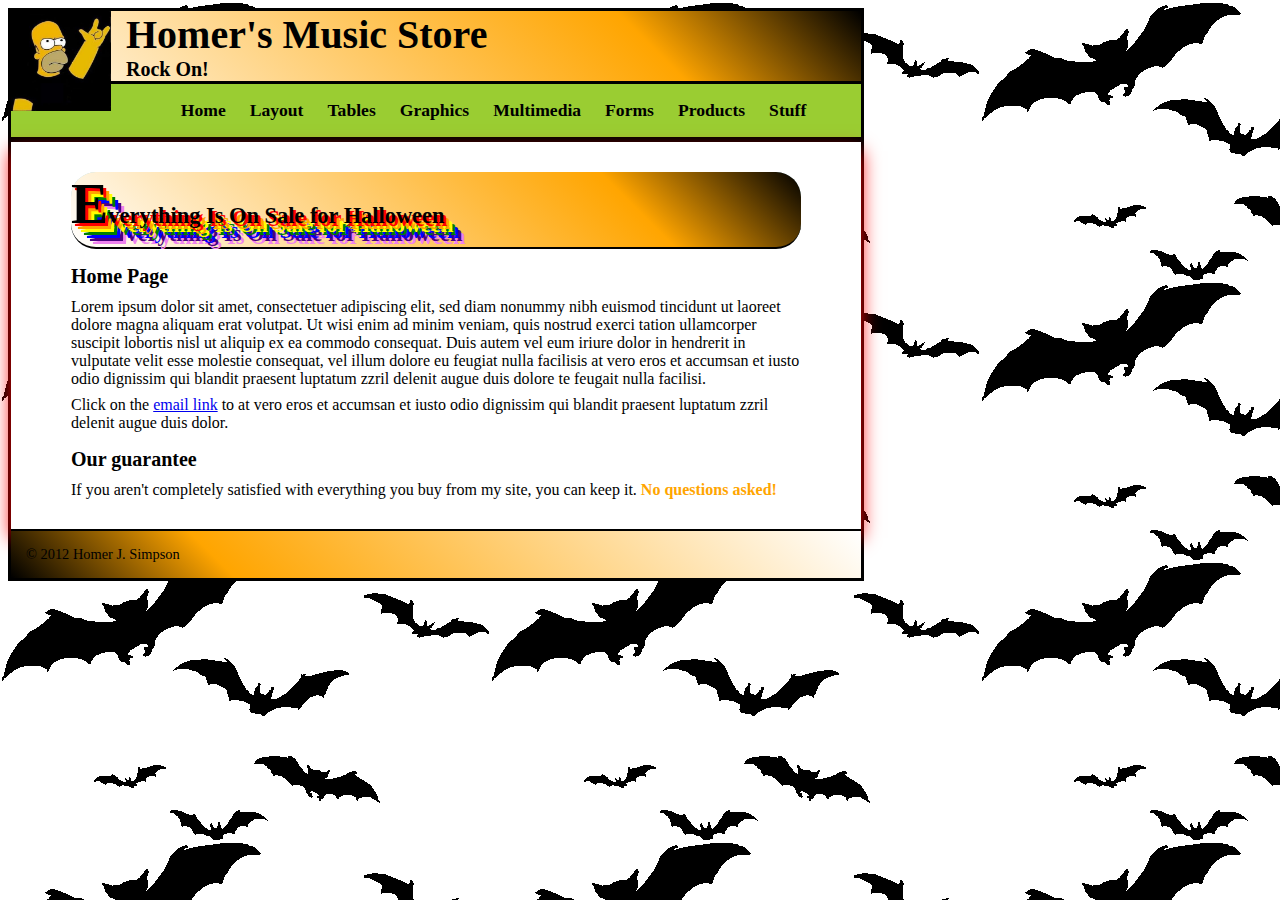
<file: index.html>
<!DOCTYPE html>
<html lang="en">

<head>
<meta charset="utf-8" />
<title>Homer’s Online Music Shop</title>
<link rel="shortcut icon" href="images/homer.ico" />
<link rel="stylesheet" href="css/main.css" />
<link rel="stylesheet" href="css/nav.css" />
</head>

<body>
	<header>
		<img src="images/Homer_Rock_and_Roll.jpg" alt="Homer" width="100"
			height="100" />
		<hgroup>

			<h1>Homer's Music Store</h1>


			<h2>Rock On!</h2>

		</hgroup>
		<nav>
			<ul id="main">
				<li><a href="index.html">Home</a></li>
				<li><a href="home.html">Layout</a></li>
				<li><a href="table.html">Tables</a></li>
				<li><a href="images.html">Graphics</a></li>
				<li><a href="video.html">Multimedia</a></li>
				<li><a href="email_form.html">Forms</a></li>
				<li><a href="product.php">Products</a></li>
				<li><a href="geolocation.html">Stuff</a></li>
			</ul>
		</nav>
	</header>
	<section id="container">
		<header id="top">

			<h1>Everything Is On Sale for Halloween</h1>

		</header>
		<article>

			<h2>Home Page</h2>

			<p>Lorem ipsum dolor sit amet, consectetuer adipiscing elit, sed
				diam nonummy nibh euismod tincidunt ut laoreet dolore magna aliquam
				erat volutpat. Ut wisi enim ad minim veniam, quis nostrud exerci
				tation ullamcorper suscipit lobortis nisl ut aliquip ex ea commodo
				consequat. Duis autem vel eum iriure dolor in hendrerit in vulputate
				velit esse molestie consequat, vel illum dolore eu feugiat nulla
				facilisis at vero eros et accumsan et iusto odio dignissim qui
				blandit praesent luptatum zzril delenit augue duis dolore te feugait
				nulla facilisi.</p>
			<p>
				Click on the <A
					href="mailto:homer@homermusic.com&Subject=Hello%20Homer">email
					link</a> to at vero eros et accumsan et iusto odio dignissim qui
				blandit praesent luptatum zzril delenit augue duis dolor.
			</p>

			<h2>Our guarantee</h2>

			<p>
				If you aren't completely satisfied with everything you buy from my
				site, you can keep it.<strong> No questions asked!</strong>
			</p>
		</article>
	</section>
	<footer>
		<p>&copy; 2012 Homer J. Simpson</p>
	</footer>
</body>

</html>
</file>
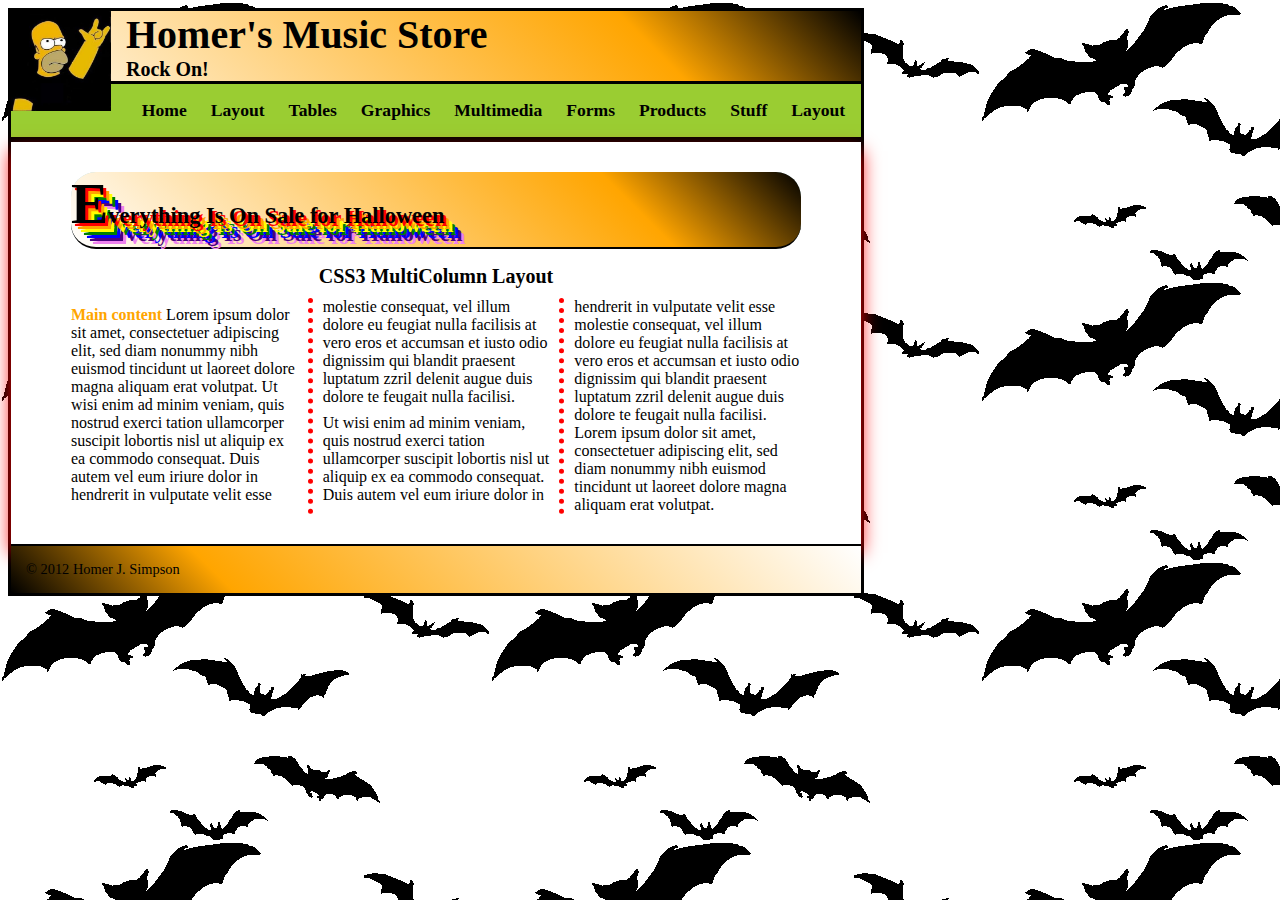
<file: multi_column.html>
<!DOCTYPE html>
<html lang="en">

<head>
<meta charset="utf-8" />
<title>Homer’s Online Music Shop</title>
<link rel="shortcut icon" href="images/homer.ico" />
<link rel="stylesheet" href="css/main.css" />
<link rel="stylesheet" href="css/nav.css" />
</head>
<style>
article{
	-webkit-column-count:3;
	-webkit-column-gap: 25px;
	-webkit-column-rule:5px dotted red;
}
article h2{
	text-align: center;
	-webkit-column-span:all;
}
</style>
<body>
	<header>
		<img src="images/Homer_Rock_and_Roll.jpg" alt="Homer" width="100"
			height="100" />
		<hgroup>

			<h1>Homer's Music Store</h1>


			<h2>Rock On!</h2>
		</hgroup>
		<nav>

			<ul id="main">
				<li><a href="index.html">Home</a></li>
				<li><a href="home.html">Layout</a></li>
				<li><a href="table.html">Tables</a></li>
				<li><a href="images.html">Graphics</a></li>
				<li><a href="video.html">Multimedia</a></li>
				<li><a href="email_form.html">Forms</a></li>
				<li><a href="product.php">Products</a></li>
				<li><a href="geolocation.html">Stuff</a></li>
				<li><a href="multi_column.html">Layout</a>
					<ul>
						<li><a href="two_column_left.html">2 Column Float Left</a></li>
						<li><a href="two_column_right.html">2 Column Float Right</a></li>
						<li><a href="three_column.html">2 Column Float Left</a></li>
					</ul></li>
			</ul>
		</nav>
	</header>
	<section id="container">
		<header id="top">

			<h1>Everything Is On Sale for Halloween</h1>

		</header>
		<article id="content">

			<h2>CSS3 MultiColumn Layout</h2>

			<p>
				<strong>Main content</strong> Lorem ipsum dolor sit amet,

				consectetuer adipiscing elit, sed diam nonummy nibh euismod
				tincidunt ut laoreet dolore magna aliquam erat volutpat. Ut wisi
				enim ad minim veniam, quis nostrud exerci tation ullamcorper
				suscipit lobortis nisl ut aliquip ex ea commodo consequat. Duis
				autem vel eum iriure dolor in hendrerit in vulputate velit esse
				molestie consequat, vel illum dolore eu feugiat nulla facilisis at
				vero eros et accumsan et iusto odio dignissim qui blandit praesent
				luptatum zzril delenit augue duis dolore te feugait nulla facilisi.
			</p>

			<p>Ut wisi enim ad minim veniam, quis nostrud exerci tation

				ullamcorper suscipit lobortis nisl ut aliquip ex ea commodo
				consequat. Duis autem vel eum iriure dolor in hendrerit in vulputate
				velit esse molestie consequat, vel illum dolore eu feugiat nulla
				facilisis at vero eros et accumsan et iusto odio dignissim qui
				blandit praesent luptatum zzril delenit augue duis dolore te feugait
				nulla facilisi. Lorem ipsum dolor sit amet, consectetuer adipiscing
				elit, sed diam nonummy nibh euismod tincidunt ut laoreet dolore
				magna aliquam erat volutpat.</p>

		</article>

	</section>
	<footer>
		<p>&copy; 2012 Homer J. Simpson</p>
	</footer>
</body>

</html>
</file>
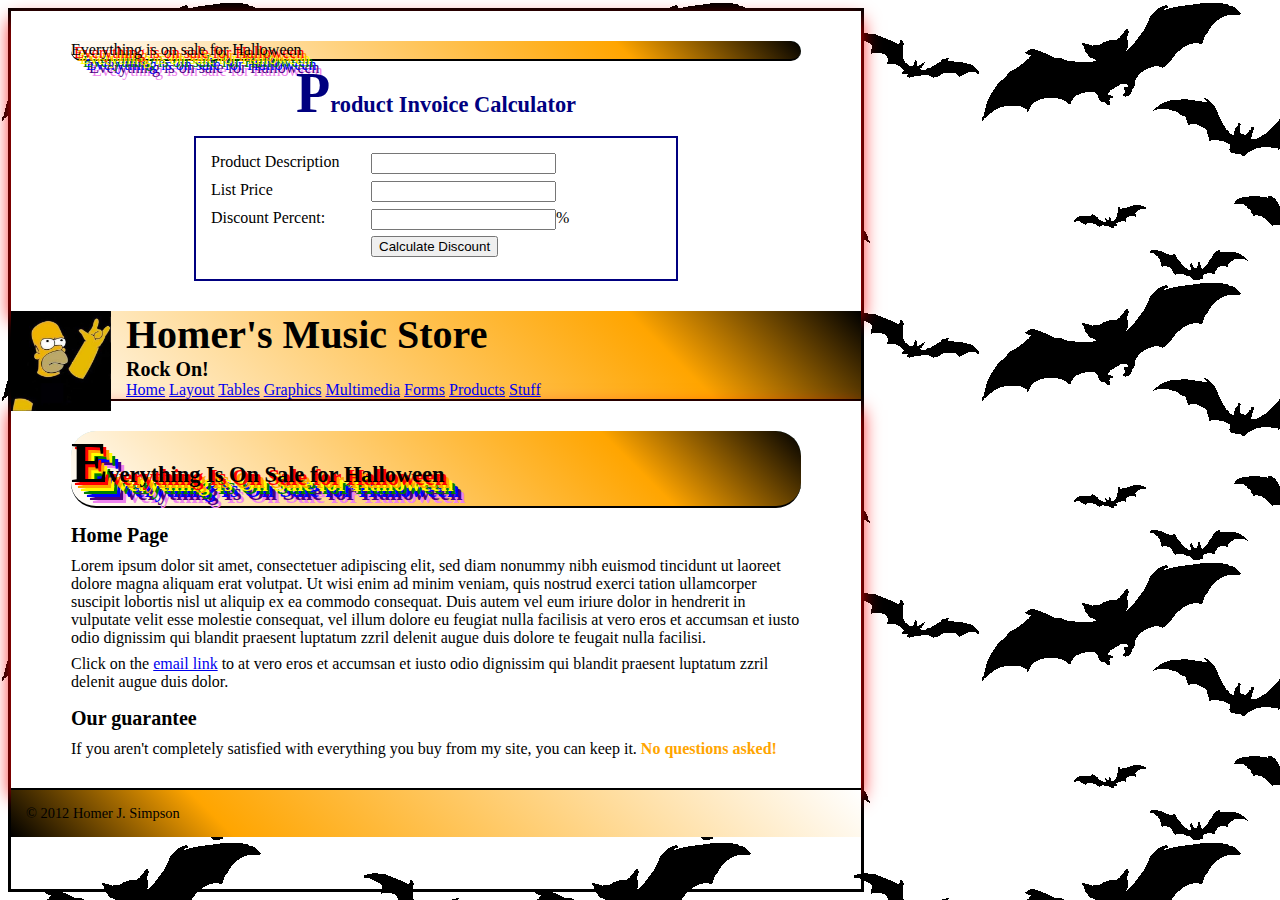
<file: product_discount.html>
<section id="container">
    <header id="top">Everything is on sale for Halloween</header>
    
<h1 id="mainContent">Product Invoice Calculator</h1>

    <form action="display_discount.php" method="post">
        <div id="data">
            <label>Product Description</label>
            <input type="text" name="product_description"
            />
            <br />
            <label>List Price</label>
            <input type="text" name="list_price" />
            <br />
            <label>Discount Percent:</label>
            <input type="text" name="discount_percent" />%
            <br />
            <div id="buttons">
            	<label>&nbsp;</label>
            	<input type="submit" value="Calculate Discount" /><br />
            </div>
        </div>
    </form>
</section>

<!DOCTYPE html>
<html lang="en">
    
    <head>
        <meta charset="utf-8" />
        <title>Homer’s Online Music Shop</title>
        <link rel="shortcut icon" href="images/homer.ico"
        />
        <link rel="stylesheet" href="css/main.css" />
        <style>
        form{
        width: 450px;
        margin:0 auto;
        padding: 15px;
        border: 2px solid navy;
        }
        label{
        width: 10em;
        padding-right:1 em;
        float: left;
        }
        #data input{
        float: left;
        width: 15 em;
        margin-bottom: .5em;
        }
        #butttons input{
        float: left;
        margin-bottom: .5em;
        }
        br{
        clear: left;
        }
        #mainContent{
        text-align:center;
        color: navy;
        }
        </style>
    </head>
    
    <body>
        <header>
            <img src="images/Homer_Rock_and_Roll.jpg" alt="Homer" width="100" height="100"
            />
            <hgroup>
                
<h1>Homer's Music Store</h1>

                
<h2>Rock On!</h2>

            </hgroup>
            <nav>
<a href="index.html">Home</a>

<a href="multi_column.html">Layout</a>

                <a
                href="table.html">Tables</a>
<a href="images.html">Graphics</a>

<a href="video.html">Multimedia</a>

                    <a
                    href="email_form.html">Forms</a>
<a href="product.php">Products</a>

<a href="geolocation.html">Stuff</a>

            </nav>
        </header>
        <section id="container">
            <header id="top">
                
<h1>Everything Is On Sale for Halloween</h1>

            </header>
            <article>
                
<h2>Home Page</h2>

                <p>Lorem ipsum dolor sit amet, consectetuer adipiscing elit, sed diam nonummy
                    nibh euismod tincidunt ut laoreet dolore magna aliquam erat volutpat. Ut
                    wisi enim ad minim veniam, quis nostrud exerci tation ullamcorper suscipit
                    lobortis nisl ut aliquip ex ea commodo consequat. Duis autem vel eum iriure
                    dolor in hendrerit in vulputate velit esse molestie consequat, vel illum
                    dolore eu feugiat nulla facilisis at vero eros et accumsan et iusto odio
                    dignissim qui blandit praesent luptatum zzril delenit augue duis dolore
                    te feugait nulla facilisi.</p>
                <p>Click on the
                     <A href="mailto:homer@homermusic.com&Subject=Hello%20Homer">email link</a> to at vero eros et accumsan et iusto odio dignissim qui blandit praesent
                    luptatum zzril delenit augue duis dolor.</p>
                
<h2>Our guarantee</h2>

                <p>If you aren't completely satisfied with everything you buy from my site,
                    you can keep it.<strong> No questions asked!</strong>
                </p>
            </article>
        </section>
        <footer>
            <p>&copy; 2012 Homer J. Simpson</p>
        </footer>
    </body>

</html>
</file>
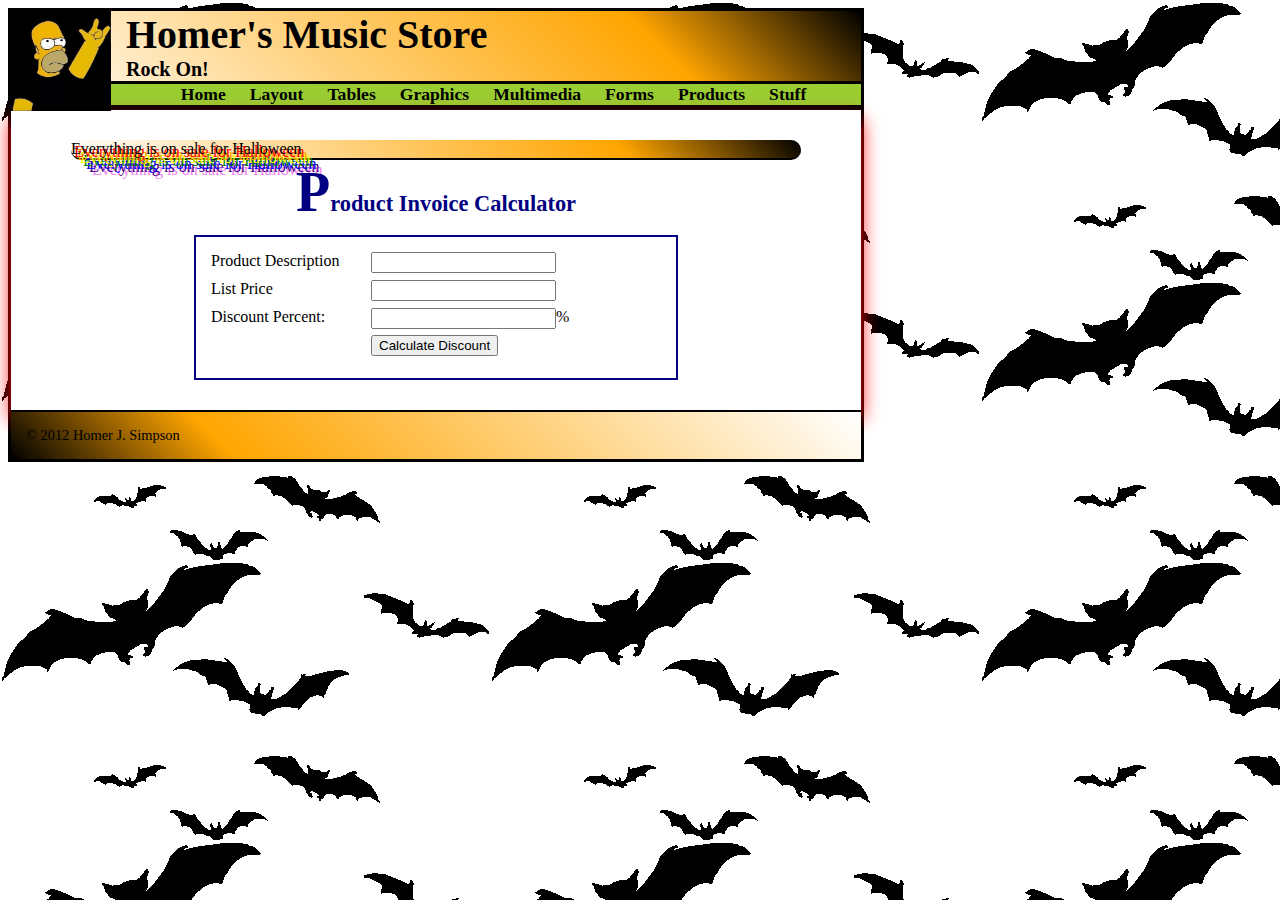
<file: product_display.html>
<!DOCTYPE html>
<html lang="en">

<head>
<meta charset="utf-8" />
<title>Homer’s Online Music Shop</title>
<link rel="shortcut icon" href="images/homer.ico" />
<link rel="stylesheet" href="css/main.css" />
<link rel="stylesheet" href="css/nav.css" />
<style>
form {
	width: 450px;
	margin: 0 auto;
	padding: 15px;
	border: 2px solid navy;
}

label {
	width: 10em;
	padding-right: 1 em;
	float: left;
}

#data input {
	float: left;
	width: 15 em;
	margin-bottom: .5em;
}

#butttons input {
	float: left;
	margin-bottom: .5em;
}

br {
	clear: left;
}

#mainContent {
	text-align: center;
	color: navy;
}
</style>
</head>

<body>
	<header>
		<img src="images/Homer_Rock_and_Roll.jpg" alt="Homer" width="100"
			height="100" />
		<hgroup>

			<h1>Homer's Music Store</h1>


			<h2>Rock On!</h2>

		</hgroup>
		<nav>
			<a href="index.html">Home</a> <a href="multi_column.html">Layout</a>

			<a href="table.html">Tables</a> <a href="images.html">Graphics</a> <a
				href="video.html">Multimedia</a> <a href="email_form.html">Forms</a>
			<a href="product.php">Products</a> <a href="geolocation.html">Stuff</a>

		</nav>
	</header>
	<article>
		<section id="container">
			<header id="top">Everything is on sale for Halloween</header>

			<h1 id="mainContent">Product Invoice Calculator</h1>

			<form action="display_discount.php" method="post">
				<div id="data">
					<label>Product Description</label> <input type="text"
						name="product_description" /> <br /> <label>List Price</label> <input
						type="text" name="list_price" /> <br /> <label>Discount
						Percent:</label> <input type="text" name="discount_percent" />% <br />
					<div id="buttons">
						<label>&nbsp;</label> <input type="submit"
							value="Calculate Discount" /><br />
					</div>
				</div>
			</form>
		</section>
	</article>

	<footer>
		<p>&copy; 2012 Homer J. Simpson</p>
	</footer>
</body>

</html>
</file>
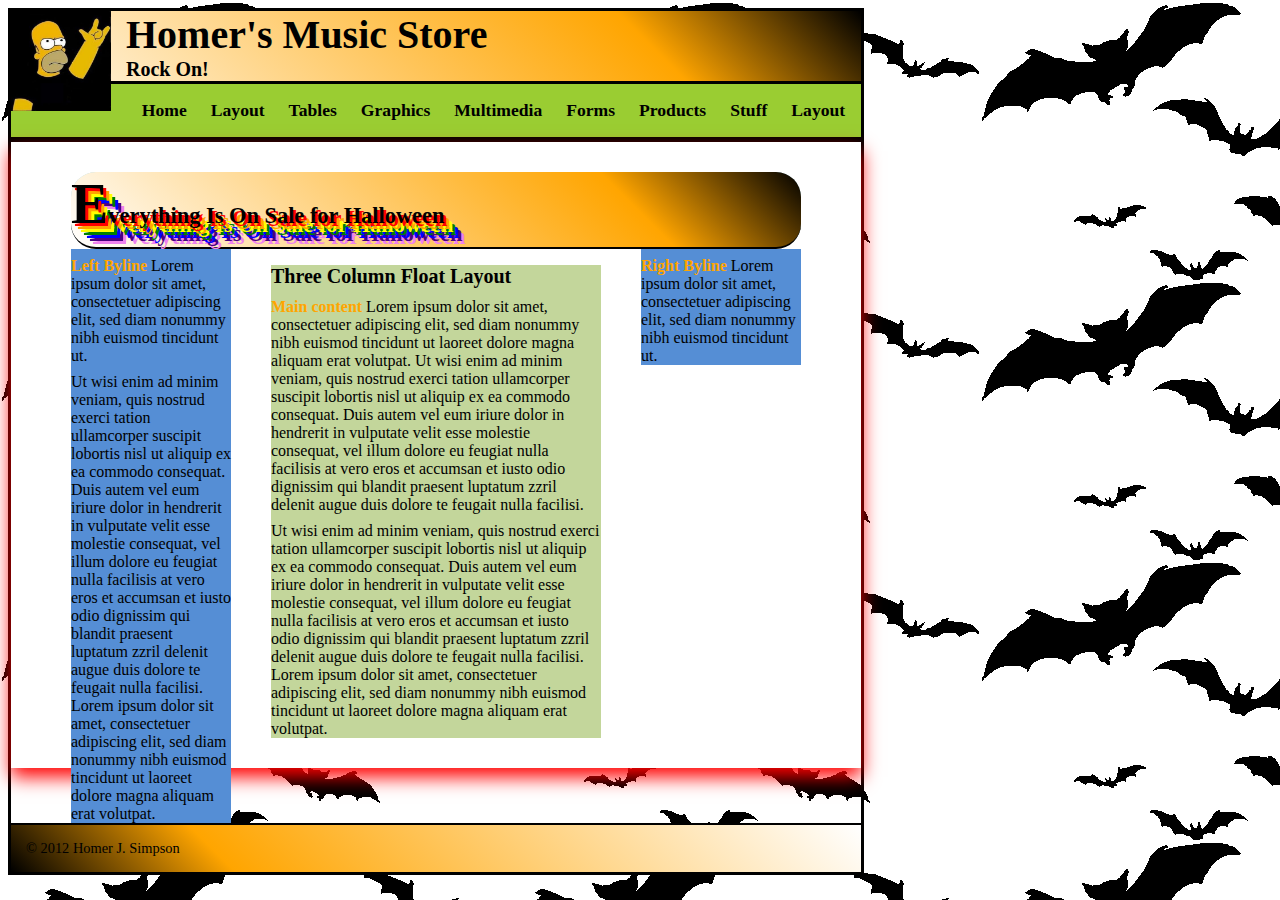
<file: three_column.html>
<!DOCTYPE html>
<html lang="en">

<head>
<meta charset="utf-8" />
<title>Homer’s Online Music Shop</title>
<link rel="shortcut icon" href="images/homer.ico" />
<link rel="stylesheet" href="css/main.css" />
<link rel="stylesheet" href="css/nav.css" />
</head>
<style type="text/css">
#leftSidebar {
	float: left;
	width: 160px;
	background-color: rgb(85, 142, 213);
}

#rightSidebar {
	float: right;
	width: 160px;
	background-color: rgb(85, 142, 213);
}

#mainContent {
	background-color: rgb(195, 214, 155);
	margin-left: 200px;
	margin-right: 200px;
}

footer {
	clear: both;
}
</style>

<body>
	<header>
		<img src="images/Homer_Rock_and_Roll.jpg" alt="Homer" width="100"
			height="100" />
		<hgroup>

			<h1>Homer's Music Store</h1>


			<h2>Rock On!</h2>
		</hgroup>
		<nav>

			<ul id="main">
				<li><a href="index.html">Home</a></li>
				<li><a href="home.html">Layout</a></li>
				<li><a href="table.html">Tables</a></li>
				<li><a href="images.html">Graphics</a></li>
				<li><a href="video.html">Multimedia</a></li>
				<li><a href="email_form.html">Forms</a></li>
				<li><a href="product.php">Products</a></li>
				<li><a href="geolocation.html">Stuff</a></li>
				<li><a href="multi_column.html">Layout</a>
					<ul>
						<li><a href="two_column_left.html">2 Column Float Left</a></li>
						<li><a href="two_column_right.html">2 Column Float Right</a></li>
						<li><a href="three_column.html">2 Column Float Left</a></li>
					</ul></li>
			</ul>
		</nav>
	</header>
	<section id="container">
		<header id="top">

			<h1>Everything Is On Sale for Halloween</h1>

		</header>
		<aside id="leftSidebar">

			<p>
				<strong>Left Byline</strong> Lorem ipsum dolor sit amet,

				consectetuer adipiscing elit, sed diam nonummy nibh euismod
				tincidunt ut.
			</p>

			<p>Ut wisi enim ad minim veniam, quis nostrud exerci tation

				ullamcorper suscipit lobortis nisl ut aliquip ex ea commodo
				consequat. Duis autem vel eum iriure dolor in hendrerit in vulputate
				velit esse molestie consequat, vel illum dolore eu feugiat nulla
				facilisis at vero eros et accumsan et iusto odio dignissim qui
				blandit praesent luptatum zzril delenit augue duis dolore te feugait
				nulla facilisi. Lorem ipsum dolor sit amet, consectetuer adipiscing
				elit, sed diam nonummy nibh euismod tincidunt ut laoreet dolore
				magna aliquam erat volutpat.</p>

		</aside>



		<aside id="rightSidebar">

			<p>
				<strong>Right Byline</strong> Lorem ipsum dolor sit amet,

				consectetuer adipiscing elit, sed diam nonummy nibh euismod
				tincidunt ut.
			</p>

		</aside>



		<article id="mainContent">

			<h2>Three Column Float Layout</h2>



			<p>
				<strong>Main content</strong> Lorem ipsum dolor sit amet,

				consectetuer adipiscing elit, sed diam nonummy nibh euismod
				tincidunt ut laoreet dolore magna aliquam erat volutpat. Ut wisi
				enim ad minim veniam, quis nostrud exerci tation ullamcorper
				suscipit lobortis nisl ut aliquip ex ea commodo consequat. Duis
				autem vel eum iriure dolor in hendrerit in vulputate velit esse
				molestie consequat, vel illum dolore eu feugiat nulla facilisis at
				vero eros et accumsan et iusto odio dignissim qui blandit praesent
				luptatum zzril delenit augue duis dolore te feugait nulla facilisi.
			</p>



			<p>Ut wisi enim ad minim veniam, quis nostrud exerci tation

				ullamcorper suscipit lobortis nisl ut aliquip ex ea commodo
				consequat. Duis autem vel eum iriure dolor in hendrerit in vulputate
				velit esse molestie consequat, vel illum dolore eu feugiat nulla
				facilisis at vero eros et accumsan et iusto odio dignissim qui
				blandit praesent luptatum zzril delenit augue duis dolore te feugait
				nulla facilisi. Lorem ipsum dolor sit amet, consectetuer adipiscing
				elit, sed diam nonummy nibh euismod tincidunt ut laoreet dolore
				magna aliquam erat volutpat.</p>



		</article>
	</section>
	<footer>
		<p>&copy; 2012 Homer J. Simpson</p>
	</footer>
</body>

</html>
</file>
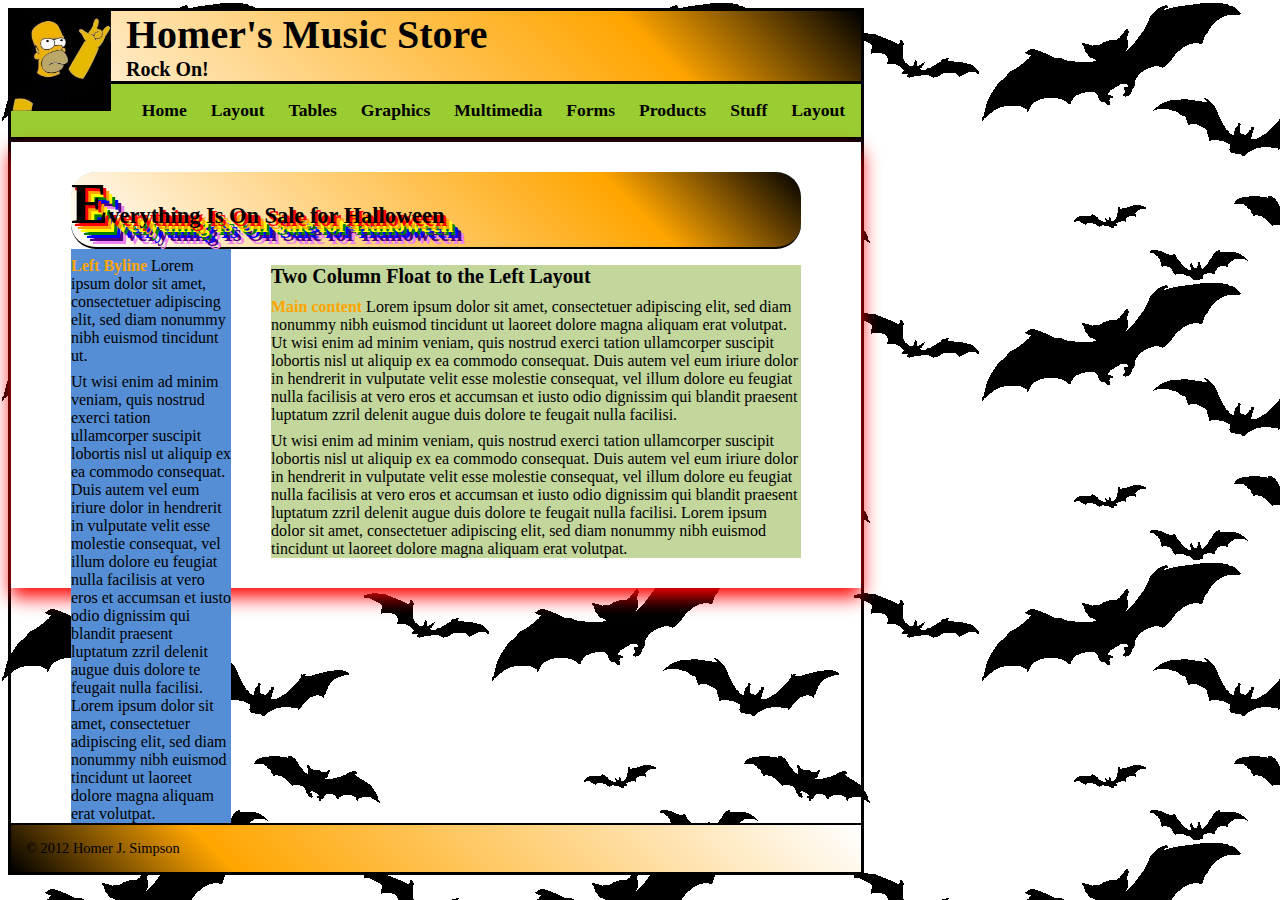
<file: two_column_left.html>
<!DOCTYPE html>
<html lang="en">

<head>
<meta charset="utf-8" />
<title>Homer’s Online Music Shop</title>
<link rel="shortcut icon" href="images/homer.ico" />
<link rel="stylesheet" href="css/main.css" />
<link rel="stylesheet" href="css/nav.css" />
<style type="text/css">
#leftSidebar {
	float: left;
	width: 160px;
	background-color: rgb(85, 142, 213);
}

#mainContent {
	background-color: rgb(195, 214, 155);
	margin-left: 200px;
}

footer {
	clear: both;
}
</style>
</head>

<body>
	<header>
		<img src="images/Homer_Rock_and_Roll.jpg" alt="Homer" width="100"
			height="100" />
		<hgroup>

			<h1>Homer's Music Store</h1>


			<h2>Rock On!</h2>
		</hgroup>
		<nav>

			<ul id="main">
				<li><a href="index.html">Home</a></li>
				<li><a href="home.html">Layout</a></li>
				<li><a href="table.html">Tables</a></li>
				<li><a href="images.html">Graphics</a></li>
				<li><a href="video.html">Multimedia</a></li>
				<li><a href="email_form.html">Forms</a></li>
				<li><a href="product.php">Products</a></li>
				<li><a href="geolocation.html">Stuff</a></li>
				<li><a href="multi_column.html">Layout</a>
					<ul>
						<li><a href="two_column_left.html">2 Column Float Left</a></li>
						<li><a href="two_column_right.html">2 Column Float Right</a></li>
						<li><a href="three_column.html">3 Column Float</a></li>
					</ul></li>
			</ul>
		</nav>
	</header>
	<section id="container">
		<header id="top">

			<h1>Everything Is On Sale for Halloween</h1>

		</header>
		<aside id="leftSidebar">

			<p>
				<strong>Left Byline</strong> Lorem ipsum dolor sit amet,

				consectetuer adipiscing elit, sed diam nonummy nibh euismod
				tincidunt ut.
			</p>

			<p>Ut wisi enim ad minim veniam, quis nostrud exerci tation

				ullamcorper suscipit lobortis nisl ut aliquip ex ea commodo
				consequat. Duis autem vel eum iriure dolor in hendrerit in vulputate
				velit esse molestie consequat, vel illum dolore eu feugiat nulla
				facilisis at vero eros et accumsan et iusto odio dignissim qui
				blandit praesent luptatum zzril delenit augue duis dolore te feugait
				nulla facilisi. Lorem ipsum dolor sit amet, consectetuer adipiscing
				elit, sed diam nonummy nibh euismod tincidunt ut laoreet dolore
				magna aliquam erat volutpat.</p>

		</aside>



		<article id="mainContent">

			<h2>Two Column Float to the Left Layout</h2>



			<p>
				<strong>Main content</strong> Lorem ipsum dolor sit amet,

				consectetuer adipiscing elit, sed diam nonummy nibh euismod
				tincidunt ut laoreet dolore magna aliquam erat volutpat. Ut wisi
				enim ad minim veniam, quis nostrud exerci tation ullamcorper
				suscipit lobortis nisl ut aliquip ex ea commodo consequat. Duis
				autem vel eum iriure dolor in hendrerit in vulputate velit esse
				molestie consequat, vel illum dolore eu feugiat nulla facilisis at
				vero eros et accumsan et iusto odio dignissim qui blandit praesent
				luptatum zzril delenit augue duis dolore te feugait nulla facilisi.
			</p>



			<p>Ut wisi enim ad minim veniam, quis nostrud exerci tation

				ullamcorper suscipit lobortis nisl ut aliquip ex ea commodo
				consequat. Duis autem vel eum iriure dolor in hendrerit in vulputate
				velit esse molestie consequat, vel illum dolore eu feugiat nulla
				facilisis at vero eros et accumsan et iusto odio dignissim qui
				blandit praesent luptatum zzril delenit augue duis dolore te feugait
				nulla facilisi. Lorem ipsum dolor sit amet, consectetuer adipiscing
				elit, sed diam nonummy nibh euismod tincidunt ut laoreet dolore
				magna aliquam erat volutpat.</p>



		</article>
	</section>
	<footer>
		<p>&copy; 2012 Homer J. Simpson</p>
	</footer>
</body>

</html>
</file>
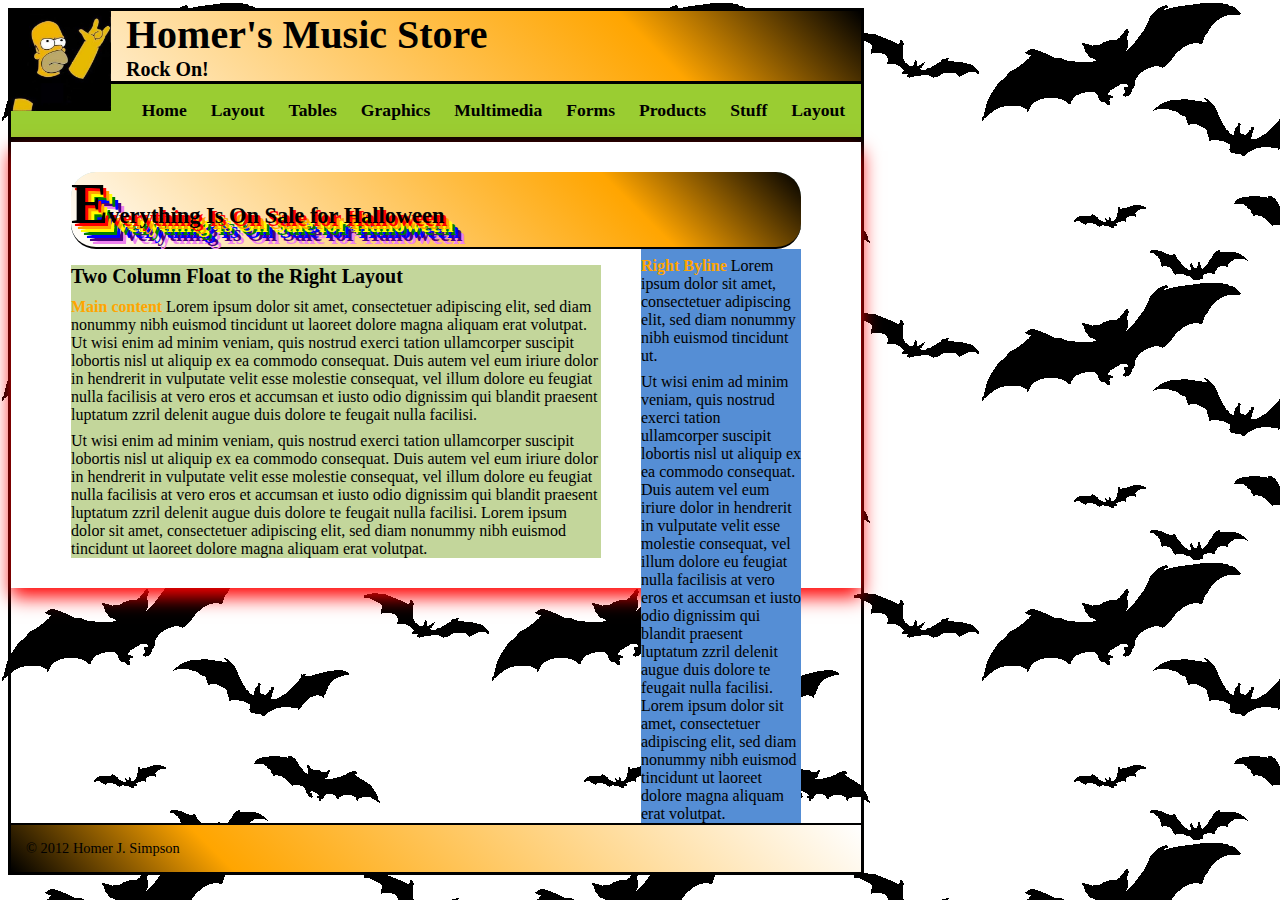
<file: two_column_right.html>
<!DOCTYPE html>
<html lang="en">

<head>
<meta charset="utf-8" />
<title>Homer’s Online Music Shop</title>
<link rel="shortcut icon" href="images/homer.ico" />
<link rel="stylesheet" href="css/main.css" />
<link rel="stylesheet" href="css/nav.css" />
<style type="text/css">
#rightSidebar {
	float: right;
	width: 160px;
	background-color: rgb(85, 142, 213);
}

#mainContent {
	background-color: rgb(195, 214, 155);
	margin-right:200px;
}

footer {
	clear: both;
}
</style>
</head>

<body>
	<header>
		<img src="images/Homer_Rock_and_Roll.jpg" alt="Homer" width="100"
			height="100" />
		<hgroup>

			<h1>Homer's Music Store</h1>


			<h2>Rock On!</h2>
		</hgroup>
		<nav>

			<ul id="main">
				<li><a href="index.html">Home</a></li>
				<li><a href="home.html">Layout</a></li>
				<li><a href="table.html">Tables</a></li>
				<li><a href="images.html">Graphics</a></li>
				<li><a href="video.html">Multimedia</a></li>
				<li><a href="email_form.html">Forms</a></li>
				<li><a href="product.php">Products</a></li>
				<li><a href="geolocation.html">Stuff</a></li>
				<li><a href="multi_column.html">Layout</a>
					<ul>
						<li><a href="two_column_left.html">2 Column Float Left</a></li>
						<li><a href="two_column_right.html">2 Column Float Right</a></li>
						<li><a href="three_column.html">2 Column Float Left</a></li>
					</ul></li>
			</ul>
		</nav>
	</header>
	<section id="container">
		<header id="top">

			<h1>Everything Is On Sale for Halloween</h1>

		</header>
		<aside id="rightSidebar">

			<p>
				<strong>Right Byline</strong> Lorem ipsum dolor sit amet,

				consectetuer adipiscing elit, sed diam nonummy nibh euismod
				tincidunt ut.
			</p>

			<p>Ut wisi enim ad minim veniam, quis nostrud exerci tation

				ullamcorper suscipit lobortis nisl ut aliquip ex ea commodo
				consequat. Duis autem vel eum iriure dolor in hendrerit in vulputate
				velit esse molestie consequat, vel illum dolore eu feugiat nulla
				facilisis at vero eros et accumsan et iusto odio dignissim qui
				blandit praesent luptatum zzril delenit augue duis dolore te feugait
				nulla facilisi. Lorem ipsum dolor sit amet, consectetuer adipiscing
				elit, sed diam nonummy nibh euismod tincidunt ut laoreet dolore
				magna aliquam erat volutpat.</p>

		</aside>



		<article id="mainContent">

			<h2>Two Column Float to the Right Layout</h2>



			<p>
				<strong>Main content</strong> Lorem ipsum dolor sit amet,

				consectetuer adipiscing elit, sed diam nonummy nibh euismod
				tincidunt ut laoreet dolore magna aliquam erat volutpat. Ut wisi
				enim ad minim veniam, quis nostrud exerci tation ullamcorper
				suscipit lobortis nisl ut aliquip ex ea commodo consequat. Duis
				autem vel eum iriure dolor in hendrerit in vulputate velit esse
				molestie consequat, vel illum dolore eu feugiat nulla facilisis at
				vero eros et accumsan et iusto odio dignissim qui blandit praesent
				luptatum zzril delenit augue duis dolore te feugait nulla facilisi.
			</p>



			<p>Ut wisi enim ad minim veniam, quis nostrud exerci tation

				ullamcorper suscipit lobortis nisl ut aliquip ex ea commodo
				consequat. Duis autem vel eum iriure dolor in hendrerit in vulputate
				velit esse molestie consequat, vel illum dolore eu feugiat nulla
				facilisis at vero eros et accumsan et iusto odio dignissim qui
				blandit praesent luptatum zzril delenit augue duis dolore te feugait
				nulla facilisi. Lorem ipsum dolor sit amet, consectetuer adipiscing
				elit, sed diam nonummy nibh euismod tincidunt ut laoreet dolore
				magna aliquam erat volutpat.</p>



		</article>
	</section>
	<footer>
		<p>&copy; 2012 Homer J. Simpson</p>
	</footer>
</body>

</html>
</file>
<file: css/main.css>
body{
	background-image:url('../images/bats.gif');
	width: 850px;
	border: 3px solid black;
}
/* Indent header text */
body, h1, h2, p{
	padding:0px;
}
h1, h2, p{
	margin:0px;
}
h2{
	font-size: 125%;
}
header{
	background: -webkit-linear-gradient(45deg, white 0%, orange 75%, black 100%);
	background-color: black;
	border-bottom: 2px solid black;	
}
header h1 {
	font-size: 250%;
}
header img{
	padding-right: 15px;
}
hgroup{
	padding 15px;
}
section {
	background-color: white;
	box-shadow: 0px 9px 18px red;
	padding: 30px 60px;
	margin: 0 auto;
}

section h1 {
	font-size: 140%;
	margin-bottom: .5em;
}

section h2 {
	margin: .8em 0em .5em 0em;
}

section p{
	margin-top: .5em;
}
section h1::first-letter {
	font-size: 250%;
}
/*center footer text */
/*make footer font small*/
footer{
	background: -webkit-linear-gradient(45deg, black 0%, orange 25%, white 100%);
	background-color: orange;
	padding: 15px;
	border-top: 2px solid black;
}
footer p{
	font-size: 90%;	
}

strong{
	color:orange;
	text-decoration:blink;
}

#top{
	text-shadow:
	3px 3px 0px red,
	6px 6px 0px orange,
	9px 9px 0px yellow,
	12px 12px 0px green,
	15px 15px 0px blue,
	18px 18px 0px indigo,
	21px 21px 0px violet;
	background-color: lightblue;
	border-radius:25px;
}
header img{
	float:left;
}
</file>
<file: css/nav.css>
/*Set nav bar background, borders, and align text*/
/*Remove margins and padding*/
/*Style fonts and remove underline*/
/*Eliminate list bullets*/
/*Set hyperlinks as inline elements*/
/**/
nav {
	background-color: yellowGreen;
	border-top: 3px solid black;
	border-bottom: 3px solid black;
	text-align: center;
}

/* Remove margins and padding */
nav,#main ul {
	margin: 0;
	padding: 0;
}

/* Eliminate bullets */
nav ul {
	list-style-type: none;
}

/* Set display */
nav li {
	display: inline-block;
}

/* Add padding, Style fonts */
nav a {
	padding: 10px;
	font-size: 110%;
	font-weight: bold;
	color: black;
	text-decoration: none;
}

/* Psuedo class states */
#main li:hover a {
	color: blue;
	background-color: ghostWhite;
}

/*Drop Down*/
nav li {
	position: relative;
}

li>ul {
	position: absolute;
	left: -9999px;
	text-align: left;
	background-color: yellowGreen;
}

li ul>li {
	padding-top: 10px;
	diplay: inline-block;
}

#main li:hover ul {
	left: 0;
}

#main li:hover ul a {
	text-decoration: none;
	color: white;
	background-color: magenta;
}

#main li:hover ul a:hover {
	color: red;
	background-color: aqua;
}

#main ul a{
	white-space:no-wrap;
	display:block;
}
</file>
